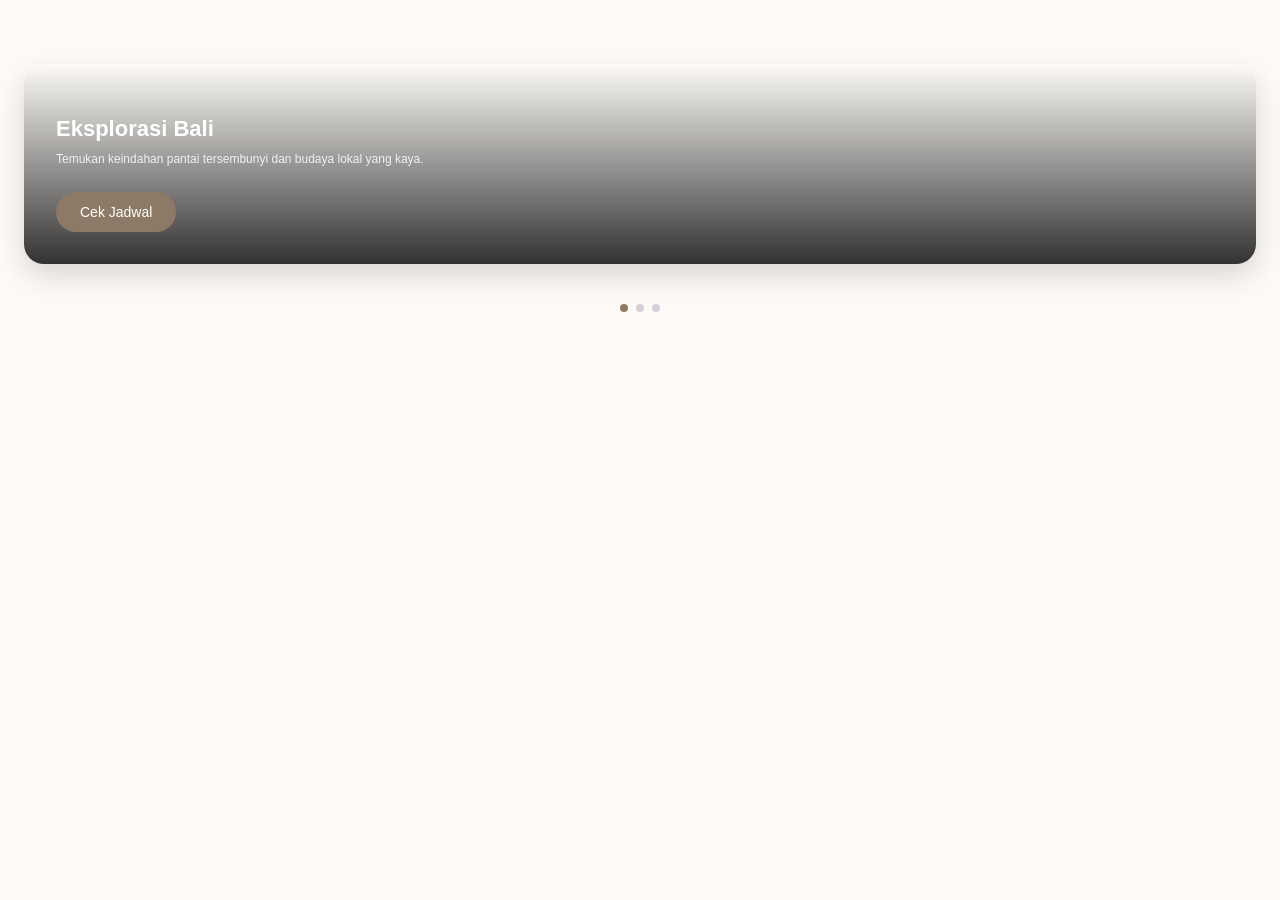
<file: iklan.html>
<!DOCTYPE html>
<html lang="id">
<head>
<meta charset="UTF-8" />
<meta name="viewport" content="width=device-width, initial-scale=1.0"/>
<title>Trip Advertisement Carousel</title>

<style>
:root {
  --bg: #fdfaf7;
  --card-overlay: rgba(0, 0, 0, 0.45); /* Agar teks tetap terbaca di atas gambar */
  --primary: #8d7a66;
  --text-light: #ffffff;
  --muted: #f0f0f0;
}

* { box-sizing: border-box; }

body {
  margin: 0;
  background: var(--bg);
  font-family: -apple-system, BlinkMacSystemFont, "SF Pro Text", Inter, sans-serif;
}

.carousel {
  width: 100%;
  margin: 40px auto;
  overflow: hidden;
  position: relative;
}

.track {
  display: flex;
  transition: transform 0.4s cubic-bezier(.4,0,.2,1);
}

.slide {
  min-width: 100%;
  padding: 24px;
}

.card {
  /* Layout Dasar */
  height: 200px;
  border-radius: 20px;
  padding: 32px;
  box-shadow: 0 12px 30px rgba(0,0,0,.15);
  
  /* Background Gambar */
  background-size: cover;
  background-position: center;
  position: relative;
  display: flex;
  flex-direction: column;
  justify-content: flex-end; /* Teks di bawah */
  overflow: hidden;
  z-index: 1;
}

/* Overlay Gelap agar teks terlihat jelas */
.card::before {
  content: "";
  position: absolute;
  top: 0; left: 0; right: 0; bottom: 0;
  background: linear-gradient(to top, rgba(0,0,0,0.8), transparent);
  z-index: -1;
}

h2 {
  margin: 0 0 8px;
  font-size: 22px;
  color: var(--text-light);
}

p {
  margin: 0 0 24px;
  color: var(--muted);
  line-height: 1.5;
  font-size: 12px;
}

.btn {
  display: inline-block;
  background: var(--primary);
  color: white;
  padding: 12px 24px;
  border-radius: 999px;
  border: none;
  text-decoration: none;
  font-weight: 500;
  font-size: 14px;
  width: fit-content;
}

.dots {
  display: flex;
  justify-content: center;
  margin-top: 16px;
  gap: 8px;
}

.dot {
  width: 8px;
  height: 8px;
  border-radius: 50%;
  background: #d1d1d6;
  transition: .3s;
  cursor: pointer;
}

.dot.active {
  background: var(--primary);
}
</style>
</head>

<body>

<div class="carousel">
  <div class="track" id="carouselTrack"></div>
  <div class="dots" id="dotsWrap"></div>
</div>

<script>
// 1. DATA JSON
const tripData = [
  {
    title: "Eksplorasi Bali",
    desc: "Temukan keindahan pantai tersembunyi dan budaya lokal yang kaya.",
    image: "https://images.unsplash.com/photo-1537996194471-e657df975ab4?auto=format&fit=crop&w=800&q=80",
    link: "#",
    btnText: "Cek Jadwal"
  },
  {
    title: "Pegunungan Bromo",
    desc: "Saksikan matahari terbit yang magis di atas lautan pasir.",
    image: "https://klik24.news/wp-content/uploads/2023/08/nature-landscape-mountain-volcano-clouds-mist-crater-sunrise-mount-bromo-indonesia-sunlight-wallpaper-preview.jpg",
    link: "#",
    btnText: "Booking Kuota"
  },
  {
    title: "Labuan Bajo",
    desc: "Petualangan tak terlupakan di pulau Komodo dan perairan kristal.",
    image: "https://images.unsplash.com/photo-1516690561799-46d8f74f9abf?auto=format&fit=crop&w=800&q=80",
    link: "#",
    btnText: "Eksplorasi"
  }
];

const track = document.getElementById('carouselTrack');
const dotsWrap = document.getElementById('dotsWrap');

// 2. FUNGSI RENDER KONTEN
function renderCarousel() {
  tripData.forEach((item, i) => {
    // Buat Slide
    const slide = document.createElement('div');
    slide.className = 'slide';
    slide.innerHTML = `
      <div class="card" style="background-image: url('${item.image}')">
        <h2>${item.title}</h2>
        <p>${item.desc}</p>
        <button class="btn" onclick="parent.openTripFromAd('${item.title}')">${item.btnText}</button>
      </div>
    `;
    track.appendChild(slide);

    // Buat Dots
    const dot = document.createElement('div');
    dot.className = 'dot' + (i === 0 ? ' active' : '');
    dot.onclick = () => {
      goTo(i);
      restartAuto();
    };
    dotsWrap.appendChild(dot);
  });
}

// Jalankan fungsi render
renderCarousel();

// 3. LOGIKA CAROUSEL (Sama seperti sebelumnya)
let index = 0;
let interval;
const delay = 4000;
const slidesCount = tripData.length;

function goTo(i) {
  index = i;
  track.style.transform = `translateX(-${i * 100}%)`;
  updateDots();
}

function updateDots() {
  document.querySelectorAll('.dot').forEach((d, j) =>
    d.classList.toggle('active', j === index)
  );
}

function startAuto() {
  interval = setInterval(() => {
    index = (index + 1) % slidesCount;
    goTo(index);
  }, delay);
}

function restartAuto() {
  clearInterval(interval);
  startAuto();
}

startAuto();

// Geser (Swipe)
let startX = 0;
track.addEventListener('touchstart', e => {
  startX = e.touches[0].clientX;
  clearInterval(interval);
});

track.addEventListener('touchend', e => {
  let diff = e.changedTouches[0].clientX - startX;
  if (diff > 50 && index > 0) index--;
  if (diff < -50 && index < slidesCount - 1) index++;
  goTo(index);
  startAuto();
});
</script>

</body>
</html>
</file>
